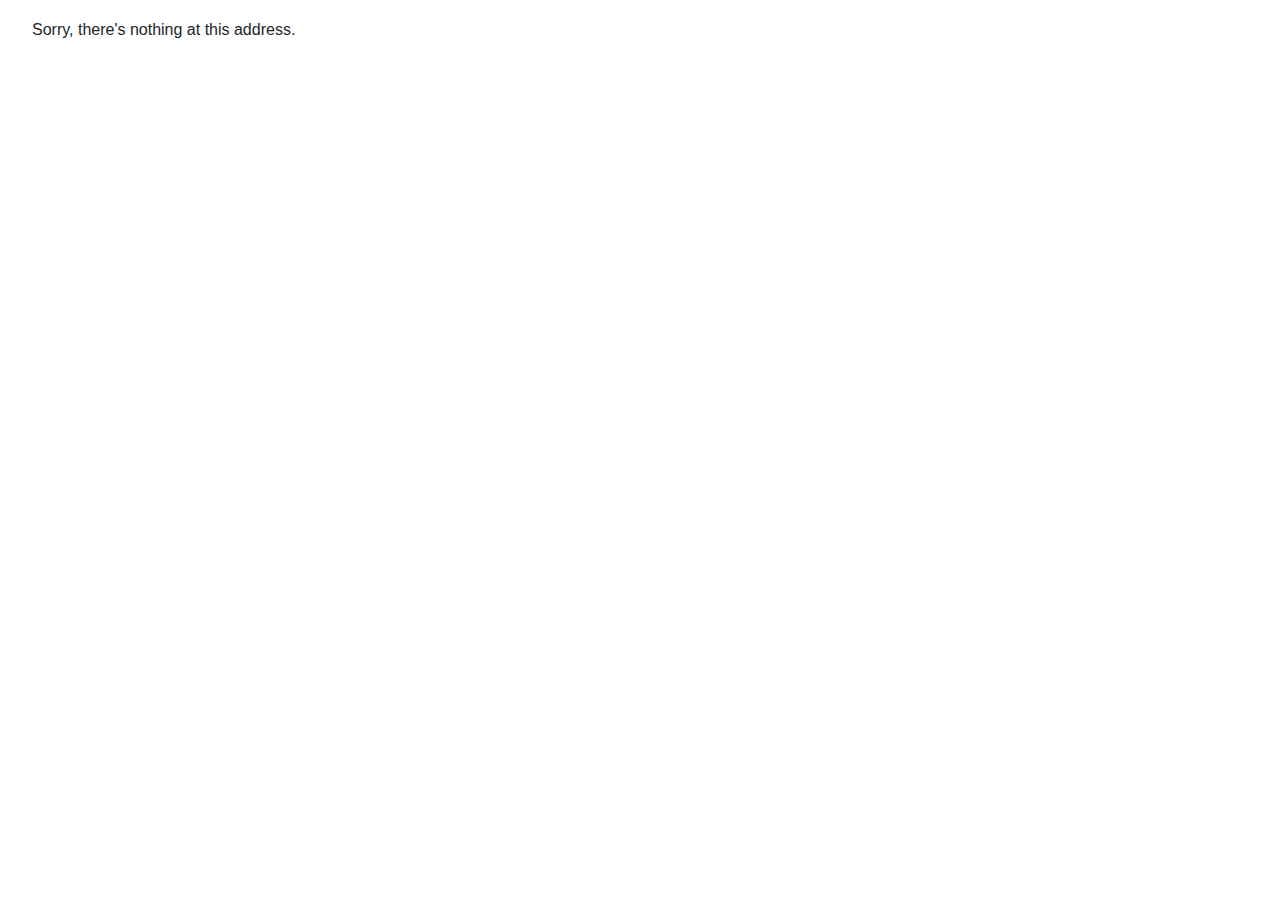
<file: Chip8Emulator.Blazor/wwwroot/index.html>
<!DOCTYPE html>
<html>

<head>
    <meta charset="utf-8" />
    <meta name="viewport" content="width=device-width, initial-scale=1.0, maximum-scale=1.0, user-scalable=no" />
    <title>Chip8Emulator.BlazorWasm</title>
    <base href="/" />
    <link href="css/bootstrap/bootstrap.min.css" rel="stylesheet" />
    <link href="css/app.css" rel="stylesheet" />
    <link href="Chip8Emulator.BlazorWasm.styles.css" rel="stylesheet" />
</head>

<body>
    <div id="app">Loading...</div>

    <div id="blazor-error-ui">
        An unhandled error has occurred.
        <a href="" class="reload">Reload</a>
        <a class="dismiss">🗙</a>
    </div>
    <script src="_framework/blazor.webassembly.js"></script>
    <script src="_content/Blazor.Extensions.Canvas/blazor.extensions.canvas.js"></script>

    <script>
        function gameLoop(timeStamp) {
            window.requestAnimationFrame(gameLoop);
            game.instance.invokeMethodAsync('GameLoop', timeStamp, game.canvas.width, game.canvas.height);
        }

        window.initGame = (instance) => {
            var canvasContainer = document.getElementById('canvas-container'),
                canvases = canvasContainer.getElementsByTagName('canvas') || [];
            window.game = {
                instance: instance,
                canvas: canvases.length ? canvases[0] : null
            };

            window.onkeydown = (e) => {
                game.instance.invokeMethodAsync('OnKeyDown', e.keyCode);
            };
            window.onkeyup = (e) => {
                game.instance.invokeMethodAsync('OnKeyUp', e.keyCode);
            };

            window.requestAnimationFrame(gameLoop);
        };
    </script>
</body>

</html>
</file>
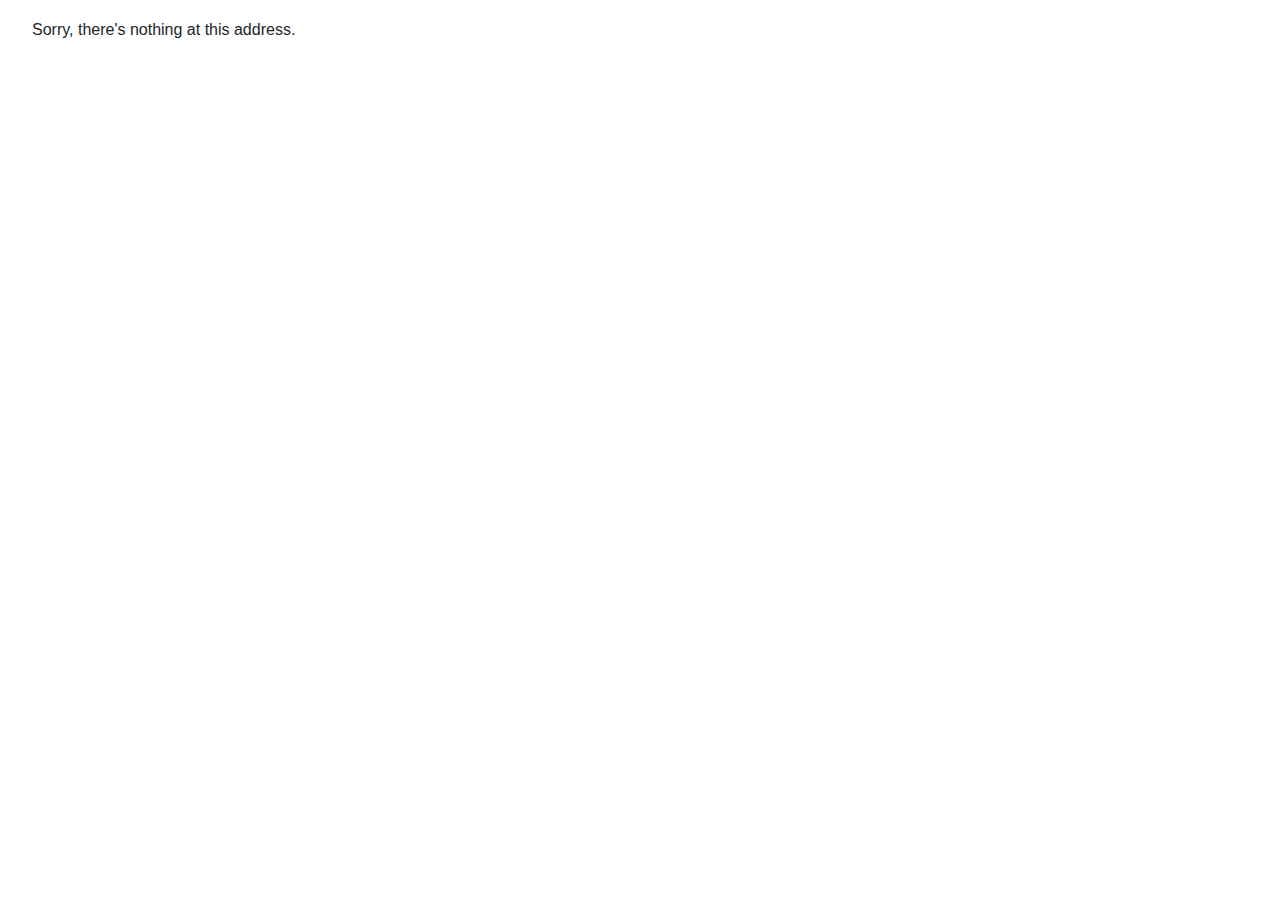
<file: Chip8Emulator.BlazorWasm/wwwroot/index.html>
<!DOCTYPE html>
<html>

<head>
    <meta charset="utf-8" />
    <meta name="viewport" content="width=device-width, initial-scale=1.0, maximum-scale=1.0, user-scalable=no" />
    <title>Chip8Emulator.BlazorWasm</title>
    <base href="/" />
    <link href="css/bootstrap/bootstrap.min.css" rel="stylesheet" />
    <link href="css/app.css" rel="stylesheet" />
    <link href="Chip8Emulator.BlazorWasm.styles.css" rel="stylesheet" />
</head>

<body>
    <div id="app">Loading...</div>

    <div id="blazor-error-ui">
        An unhandled error has occurred.
        <a href="" class="reload">Reload</a>
        <a class="dismiss">🗙</a>
    </div>
    <script src="_framework/blazor.webassembly.js"></script>
    <script src="_content/Blazor.Extensions.Canvas/blazor.extensions.canvas.js"></script>

    <script>
        function gameLoop(timeStamp) {
            window.requestAnimationFrame(gameLoop);
            game.instance.invokeMethodAsync('GameLoop', timeStamp, game.canvas.width, game.canvas.height);
        }

        window.initGame = (instance) => {
            var canvasContainer = document.getElementById('main-canvas-container'),
                canvases = canvasContainer.getElementsByTagName('canvas') || [];
            window.game = {
                instance: instance,
                canvas: canvases.length ? canvases[0] : null
            };

            window.onkeydown = (e) => {
                game.instance.invokeMethodAsync('OnKeyDown', e.keyCode);
            };
            window.onkeyup = (e) => {
                game.instance.invokeMethodAsync('OnKeyUp', e.keyCode);
            };

            window.requestAnimationFrame(gameLoop);
        };
    </script>
</body>

</html>
</file>
<file: Chip8Emulator.Blazor/wwwroot/css/app.css>
﻿@import url('open-iconic/font/css/open-iconic-bootstrap.min.css');

html, body {
    font-family: 'Helvetica Neue', Helvetica, Arial, sans-serif;
}

a, .btn-link {
    color: #0366d6;
}

.btn-primary {
    color: #fff;
    background-color: #1b6ec2;
    border-color: #1861ac;
}

.content {
    padding-top: 1.1rem;
}

.valid.modified:not([type=checkbox]) {
    outline: 1px solid #26b050;
}

.invalid {
    outline: 1px solid red;
}

.validation-message {
    color: red;
}

#blazor-error-ui {
    background: lightyellow;
    bottom: 0;
    box-shadow: 0 -1px 2px rgba(0, 0, 0, 0.2);
    display: none;
    left: 0;
    padding: 0.6rem 1.25rem 0.7rem 1.25rem;
    position: fixed;
    width: 100%;
    z-index: 1000;
}

    #blazor-error-ui .dismiss {
        cursor: pointer;
        position: absolute;
        right: 0.75rem;
        top: 0.5rem;
    }

#canvas-container{
    width:100%;
    height:100%;
    display:inline-block;
    background: #000000;
}

    #canvas-container canvas {
        width: 100%;
        height: 100%;
    }
</file>
<file: Chip8Emulator.BlazorWasm/wwwroot/css/app.css>
﻿@import url('open-iconic/font/css/open-iconic-bootstrap.min.css');

html, body {
    font-family: 'Helvetica Neue', Helvetica, Arial, sans-serif;
}

a, .btn-link {
    color: #0366d6;
}

.btn-primary {
    color: #fff;
    background-color: #1b6ec2;
    border-color: #1861ac;
}

.content {
    padding-top: 1.1rem;
}

.valid.modified:not([type=checkbox]) {
    outline: 1px solid #26b050;
}

.invalid {
    outline: 1px solid red;
}

.validation-message {
    color: red;
}

#blazor-error-ui {
    background: lightyellow;
    bottom: 0;
    box-shadow: 0 -1px 2px rgba(0, 0, 0, 0.2);
    display: none;
    left: 0;
    padding: 0.6rem 1.25rem 0.7rem 1.25rem;
    position: fixed;
    width: 100%;
    z-index: 1000;
}

    #blazor-error-ui .dismiss {
        cursor: pointer;
        position: absolute;
        right: 0.75rem;
        top: 0.5rem;
    }

.canvas-container{
    width:100%;
    height:100%;
    display:none;
    background: #000000;
}

    .canvas-container canvas {
        width: 100%;
        height: 100%;
    }

#main-canvas-container{
    display: block;
}
</file>
